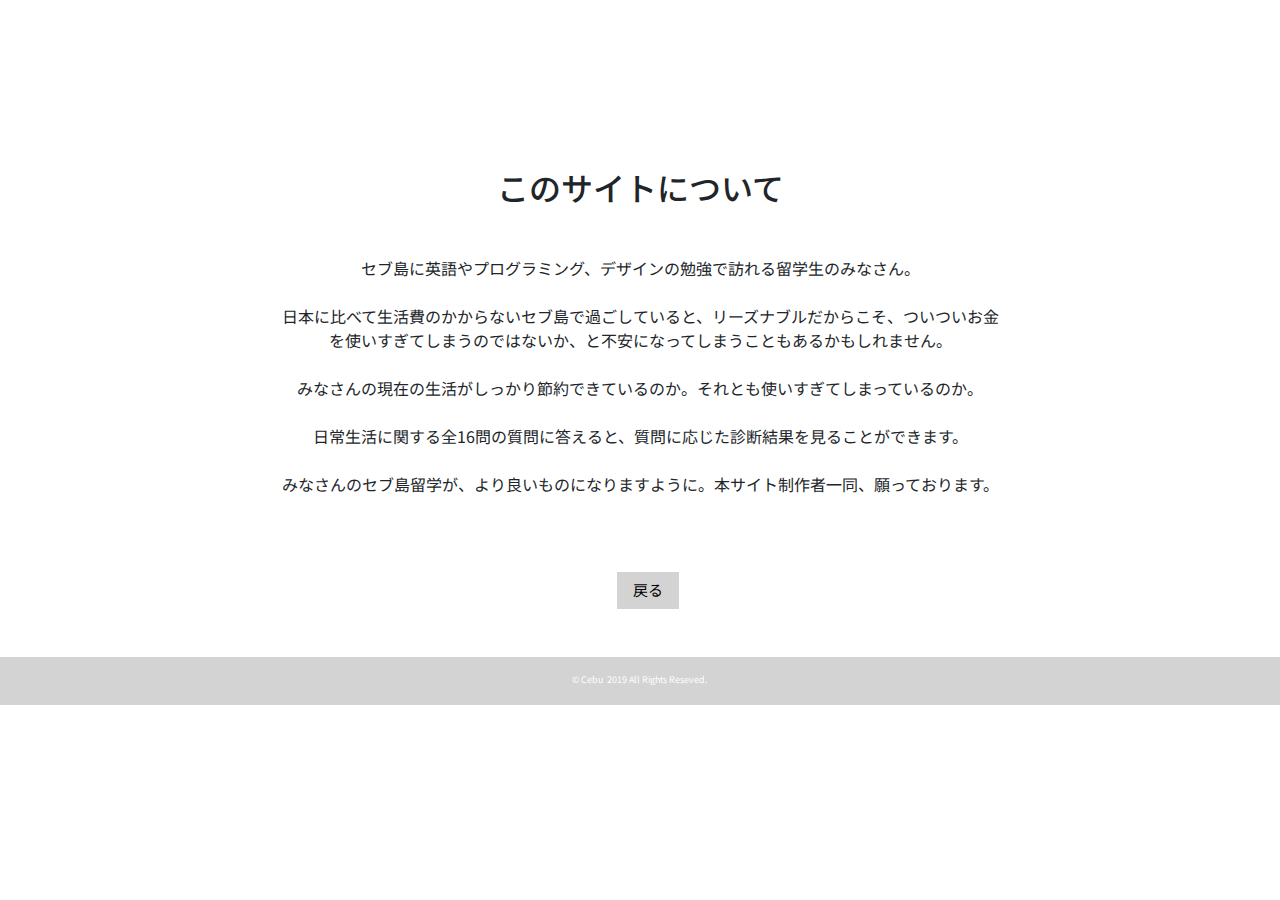
<file: about.html>
<!DOCTYPE html>
<html lang="ja">
<head>
    <title> セブ生活費シュミレーター</title>
    <!-- 必要なメタタグ -->
    <meta charset="utf-8">
    <meta name="viewport" content="width=device-width, initial-scale=1, shrink-to-fit=no">
    <!-- Bootstrap CSS -->


    <link rel="stylesheet" href="https://stackpath.bootstrapcdn.com/bootstrap/4.3.1/css/bootstrap.min.css" integrity="sha384-ggOyR0iXCbMQv3Xipma34MD+dH/1fQ784/j6cY/iJTQUOhcWr7x9JvoRxT2MZw1T" crossorigin="anonymous">

    <!-- timのスタイルシート -->
    <!-- <link href="css/material-kit.css?v=2.0.5" rel="stylesheet" /> -->
    <script src="https://code.jquery.com/jquery-3.3.1.slim.min.js" integrity="sha384-q8i/X+965DzO0rT7abK41JStQIAqVgRVzpbzo5smXKp4YfRvH+8abtTE1Pi6jizo" crossorigin="anonymous"></script>
    <script src="https://cdnjs.cloudflare.com/ajax/libs/popper.js/1.14.7/umd/popper.min.js" integrity="sha384-UO2eT0CpHqdSJQ6hJty5KVphtPhzWj9WO1clHTMGa3JDZwrnQq4sF86dIHNDz0W1" crossorigin="anonymous"></script>
    <script src="https://stackpath.bootstrapcdn.com/bootstrap/4.3.1/js/bootstrap.min.js" integrity="sha384-JjSmVgyd0p3pXB1rRibZUAYoIIy6OrQ6VrjIEaFf/nJGzIxFDsf4x0xIM+B07jRM" crossorigin="anonymous"></script>
    <link href="https://fonts.googleapis.com/css?family=Noto+Sans+JP:700" rel="stylesheet">
    <link rel="stylesheet" type="text/css" href="css/style.css">
    <link href="https://use.fontawesome.com/releases/v5.6.1/css/all.css" rel="stylesheet">
</head>



<body>
	<div class="container">
		<br><br><br><br>
        <div class="row">
            <div class="col-md-12 mx-auto">
                <br><br><br>
                <h2 class="text-center content_header mx-auto">このサイトについて</h2>
            </div>
        </div>
        <div class="row">
        	<div class = "col-md-2"></div>
				<div class="col-md-8 card-body mb-3 border-dark mx-auto text-center">
				<p>セブ島に英語やプログラミング、デザインの勉強で訪れる留学生のみなさん。<br><br>日本に比べて生活費のかからないセブ島で過ごしていると、リーズナブルだからこそ、ついついお金を使いすぎてしまうのではないか、と不安になってしまうこともあるかもしれません。<br><br>みなさんの現在の生活がしっかり節約できているのか。それとも使いすぎてしまっているのか。<br><br>日常生活に関する全16問の質問に答えると、質問に応じた診断結果を見ることができます。
<br><br>みなさんのセブ島留学が、より良いものになりますように。本サイト制作者一同、願っております。</p>
				</div>
			<div class = "col-md-2"></div>
		</div>
	</div>
    <br>
    <div class='container'>
		<div class="row">
        	<div class = "col-md-4"></div>
        	<div class = "col-md-4 text-center" style='padding-right: 0px;' >
			<a class = 'btn rounded-0 submit-btn mx-auto reverse-btn' href="index.php" >&nbsp;戻る&nbsp;</a>
            </div>
            <div class = "col-md-4"></div>
        </div>
    </div>
    </div>
  <br><br>
  <footer>
  <div class='container'>
  <div class = "row ">
    <div class = 'col-md-12 text-center mt-3 footer-font' style=' padding-right: 0px; padding-left: 0px;'><p>&copy;&nbsp;Cebu&nbsp;&nbsp;2019&nbsp;All&nbsp;Rights&nbsp;Reseved.</p></div>
    <br><br>
  
</div>
</div>
</footer>
</body>
</html>
</file>
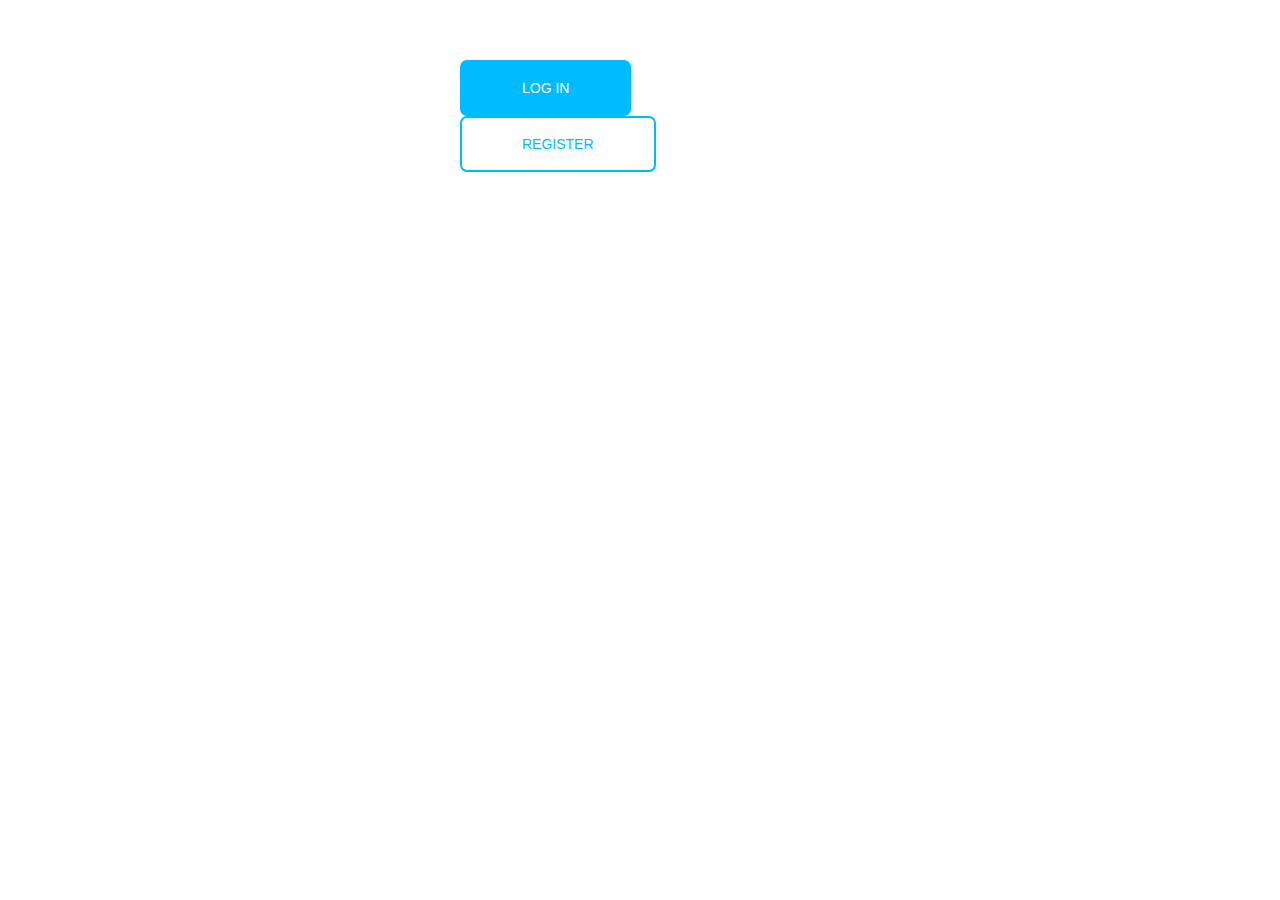
<file: Timモック/login/login_register_modal.html>
<!doctype html>
<html lang="en">
<head>
	<meta charset="utf-8" />
	<meta http-equiv="X-UA-Compatible" content="IE=edge,chrome=1" />

	<style>body{padding-top: 60px;}</style>
	
    <link href="bootstrap3/css/bootstrap.css" rel="stylesheet" />
 
	<link href="login-register.css" rel="stylesheet" />
	<link rel="stylesheet" href="http://netdna.bootstrapcdn.com/font-awesome/4.0.3/css/font-awesome.css">
	
	<script src="jquery/jquery-1.10.2.js" type="text/javascript"></script>
	<script src="bootstrap3/js/bootstrap.js" type="text/javascript"></script>
	<script src="login-register.js" type="text/javascript"></script>

</head>
<body>
    <div class="container">
        <div class="row">
            <div class="col-sm-4"></div>
            <div class="col-sm-4">
                 <a class="btn big-login" data-toggle="modal" href="javascript:void(0)" onclick="openLoginModal();">Log in</a>
                 <a class="btn big-register" data-toggle="modal" href="javascript:void(0)" onclick="openRegisterModal();">Register</a></div>
            <div class="col-sm-4"></div>
        </div>
       
         
		 <div class="modal fade login" id="loginModal">
		      <div class="modal-dialog login animated">
    		      <div class="modal-content">
    		         <div class="modal-header">
                        <button type="button" class="close" data-dismiss="modal" aria-hidden="true">&times;</button>
                        <h4 class="modal-title">Login with</h4>
                    </div>
                    <div class="modal-body">  
                        <div class="box">
                             <div class="content">
                                <div class="social">
                                    <a class="circle github" href="/auth/github">
                                        <i class="fa fa-github fa-fw"></i>
                                    </a>
                                    <a id="google_login" class="circle google" href="/auth/google_oauth2">
                                        <i class="fa fa-google-plus fa-fw"></i>
                                    </a>
                                    <a id="facebook_login" class="circle facebook" href="/auth/facebook">
                                        <i class="fa fa-facebook fa-fw"></i>
                                    </a>
                                </div>
                                <div class="division">
                                    <div class="line l"></div>
                                      <span>or</span>
                                    <div class="line r"></div>
                                </div>
                                <div class="error"></div>
                                <div class="form loginBox">
                                    <form method="post" action="/login" accept-charset="UTF-8">
                                    <input id="email" class="form-control" type="text" placeholder="Email" name="email">
                                    <input id="password" class="form-control" type="password" placeholder="Password" name="password">
                                    <input class="btn btn-default btn-login" type="button" value="Login" onclick="loginAjax()">
                                    </form>
                                </div>
                             </div>
                        </div>
                        <div class="box">
                            <div class="content registerBox" style="display:none;">
                             <div class="form">
                                <form method="post" html="{:multipart=>true}" data-remote="true" action="/register" accept-charset="UTF-8">
                                <input id="email" class="form-control" type="text" placeholder="Email" name="email">
                                <input id="password" class="form-control" type="password" placeholder="Password" name="password">
                                <input id="password_confirmation" class="form-control" type="password" placeholder="Repeat Password" name="password_confirmation">
                                <input class="btn btn-default btn-register" type="submit" value="Create account" name="commit">
                                </form>
                                </div>
                            </div>
                        </div>
                    </div>
                    <div class="modal-footer">
                        <div class="forgot login-footer">
                            <span>Looking to 
                                 <a href="javascript: showRegisterForm();">create an account</a>
                            ?</span>
                        </div>
                        <div class="forgot register-footer" style="display:none">
                             <span>Already have an account?</span>
                             <a href="javascript: showLoginForm();">Login</a>
                        </div>
                    </div>        
    		      </div>
		      </div>
		  </div>
    </div>
</body>
</html>
</file>
<file: css/style.css>
.under {
  background: linear-gradient(transparent 70%, #ffd700 30%);
  font-weight: 700;
}
.wf-mplus1p { font-family: "Mplus 1p"; }

.title{font-size: 28px;}


/*.img-title{
	margin-right: ($spacer * .25)
}
*/
.top-img{
	padding: 0px;
}

.title-area{
	position: relative;/*相対配置*/
}

.title-area p{
	position: absolute;/*絶対配置*/
	top: 40%;
	left: 20%;
}

.menu-btn{
	background-color: black;
	color: white;
}

.smaller{
	font-size:40px;
}

.bigger{
	font-size:80px ;
}

body {
	font-family: 'Noto Sans JP', sans-serif;
	/*background-color: #fff000*/;
}

.backcontainer{
	background-color: #d3d3d3;
}

.backcontaineranswer{
	background-color: #ffd700;
}

.submit-btn{
	background-color: #ffd700;
	font-size: 25px;
}

.share{
	font-size: 25px;
	background-color: #00acee;

}


.signin-btn{
	font-size: 15px;
	background-color: #ffd700;
	color:black;
}

.reverse-btn{
	font-size: 15px;
	background-color: #d3d3d3;
	color:black;
}

.admin-back{
	background-color: white;
}

/*navbar*/
.nav-link{
	color:black;
}

.edit-btn{
	background-color: black;
	color:white;
}

h2{
  text-align: center;
  margin-bottom: 30px;
}
#page_top{
  width: 50px;
  height: 50px;
  position: fixed;
  right: 0;
  bottom: 50px;
  background: #000000;
  opacity: 0.6;
  border-radius: 50%;
}
#page_top a{
  position: relative;
  display: block;
  width: 50px;
  height: 35px;
  text-decoration: none;
}
#page_top a::before{
  font-family: FontAwesome;
  content: '\f102';
  font-size: 25px;
  color: #fff;
  position: absolute;
  width: 25px;
  height: 25px;
  top: 0;
  bottom: 0;
  right: 0;
  left: 0;
  margin: auto;
  text-align: center;
}

footer{
	background-color: #d3d3d3;
	color:white;
}

.footer-font{
	font-size:xx-small;
}

.share{
	background-color:#ffd700;
}
.thx-font{
	font-size:small;
	font:black;
}
</file>
<file: Timモック/login/login-register.css>
/*
 *
 * login-register modal
 * Autor: Creative Tim
 * Web-autor: creative.tim
 * Web script: http://creative-tim.com
 * 
 */
 
/*  Shake animation  */

@charset "UTF-8";

.animated {
  -webkit-animation-duration: 1s;
	   -moz-animation-duration: 1s;
	     -o-animation-duration: 1s;
	        animation-duration: 1s;
	-webkit-animation-fill-mode: both;
	   -moz-animation-fill-mode: both;
	     -o-animation-fill-mode: both;
	        animation-fill-mode: both;
}

.animated.hinges {
	-webkit-animation-duration: 2s;
	   -moz-animation-duration: 2s;
	     -o-animation-duration: 2s;
	        animation-duration: 2s;
}

.animated.slow {
	-webkit-animation-duration: 3s;
	   -moz-animation-duration: 3s;
	     -o-animation-duration: 3s;
	        animation-duration: 3s;
}

.animated.snail {
	-webkit-animation-duration: 4s;
	   -moz-animation-duration: 4s;
	     -o-animation-duration: 4s;
	        animation-duration: 4s;
}

@-webkit-keyframes shake {
	0%, 100% {-webkit-transform: translateX(0);}
	10%, 30%, 50%, 70%, 90% {-webkit-transform: translateX(-10px);}
	20%, 40%, 60%, 80% {-webkit-transform: translateX(10px);}
}

@-moz-keyframes shake {
	0%, 100% {-moz-transform: translateX(0);}
	10%, 30%, 50%, 70%, 90% {-moz-transform: translateX(-10px);}
	20%, 40%, 60%, 80% {-moz-transform: translateX(10px);}
}

@-o-keyframes shake {
	0%, 100% {-o-transform: translateX(0);}
	10%, 30%, 50%, 70%, 90% {-o-transform: translateX(-10px);}
	20%, 40%, 60%, 80% {-o-transform: translateX(10px);}
}

@keyframes shake {
	0%, 100% {transform: translateX(0);}
	10%, 30%, 50%, 70%, 90% {transform: translateX(-10px);}
	20%, 40%, 60%, 80% {transform: translateX(10px);}
}

.shake {
	-webkit-animation-name: shake;
	-moz-animation-name: shake;
	-o-animation-name: shake;
	animation-name: shake;
}

.login .modal-dialog{
    width: 350px;
}
.login .modal-footer{
    border-top: 0;
    margin-top: 0px;
    padding: 10px 20px 20px;
}
.login .modal-header {
    border: 0 none;
    padding: 15px 15px 15px;
/*     padding: 11px 15px; */
}
.login .modal-body{
/*     background-color: #eeeeee; */
}
.login .division {
    float: none;
    margin: 0 auto 18px;
    overflow: hidden;
    position: relative;
    text-align: center;
    width: 100%;
}
.login .division .line {
    border-top: 1px solid #DFDFDF;
    position: absolute;
    top: 10px;
    width: 34%;
}
.login .division .line.l {
    left: 0;
}
.login .division .line.r {
    right: 0;
}
.login .division span {
    color: #424242;
    font-size: 17px;
}
.login .box .social {
    float: none;
    margin: 0 auto 30px;
    text-align: center;
}

.login .social .circle{
    background-color: #EEEEEE;
    color: #FFFFFF;
    border-radius: 100px;
    display: inline-block;
    margin: 0 17px;
    padding: 15px;
}
.login .social .circle .fa{
    font-size: 16px;
}
.login .social .facebook{
    background-color: #455CA8;
    color: #FFFFFF;
}
.login .social .google{
    background-color: #F74933;
}
.login .social .github{
    background-color: #403A3A;
}
.login .facebook:hover{
    background-color: #6E83CD;
}
.login .google:hover{
    background-color: #FF7566;
}
.login .github:hover{
    background-color: #4D4D4d;;
}
.login .forgot {
    color: #797979;
    margin-left: 0;
    overflow: hidden;
    text-align: center;
    width: 100%;
}
.login .btn-login, .registerBox .btn-register{
    background-color: #00BBFF;
    border-color: #00BBFF;
    border-width: 0;
    color: #FFFFFF;
    display: block;
    margin: 0 auto;
    padding: 15px 50px;
    text-transform: uppercase;
    width: 100%;
}
.login .btn-login:hover, .registerBox .btn-register:hover{
    background-color: #00A4E4;
    color: #FFFFFF;
}
.login .form-control{
    border-radius: 3px;
    background-color: rgba(0, 0, 0, 0.09);
    box-shadow: 0 1px 0px 0px rgba(0, 0, 0, 0.09) inset;
    color: #FFFFFF;
}
.login .form-control:hover{
    background-color: rgba(0,0,0,.16);
}
.login .form-control:focus{
    box-shadow: 0 1px 0 0 rgba(0, 0, 0, 0.04) inset;
    background-color: rgba(0,0,0,0.23);
    color: #FFFFFF;
}
.login .box .form input[type="text"], .login .box .form input[type="password"] {
    border-radius: 3px;
    border: none;
    color: #333333;
    font-size: 16px;
    height: 46px;
    margin-bottom: 5px;
    padding: 13px 12px;
    width: 100%;
}


@media (max-width:400px){
    .login .modal-dialog{
        width: 100%;
    }
}

.big-login, .big-register{
    background-color: #00bbff;
    color: #FFFFFF;
    border-radius: 7px;
    border-width: 2px;
    font-size: 14px;
    font-style: normal;
    font-weight: 200;
    padding: 16px 60px;
    text-transform: uppercase;
    transition: all 0.3s ease 0s;
}
.big-login:hover{
    background-color: #00A4E4;
    color: #FFFFFF;
}
.big-register{
    background-color: rgba(0,0,0,.0);
    color: #00bbff;
    border-color: #00bbff;
}
.big-register:hover{
    border-color: #00A4E4;
    color:  #00A4E4;
}
</file>
